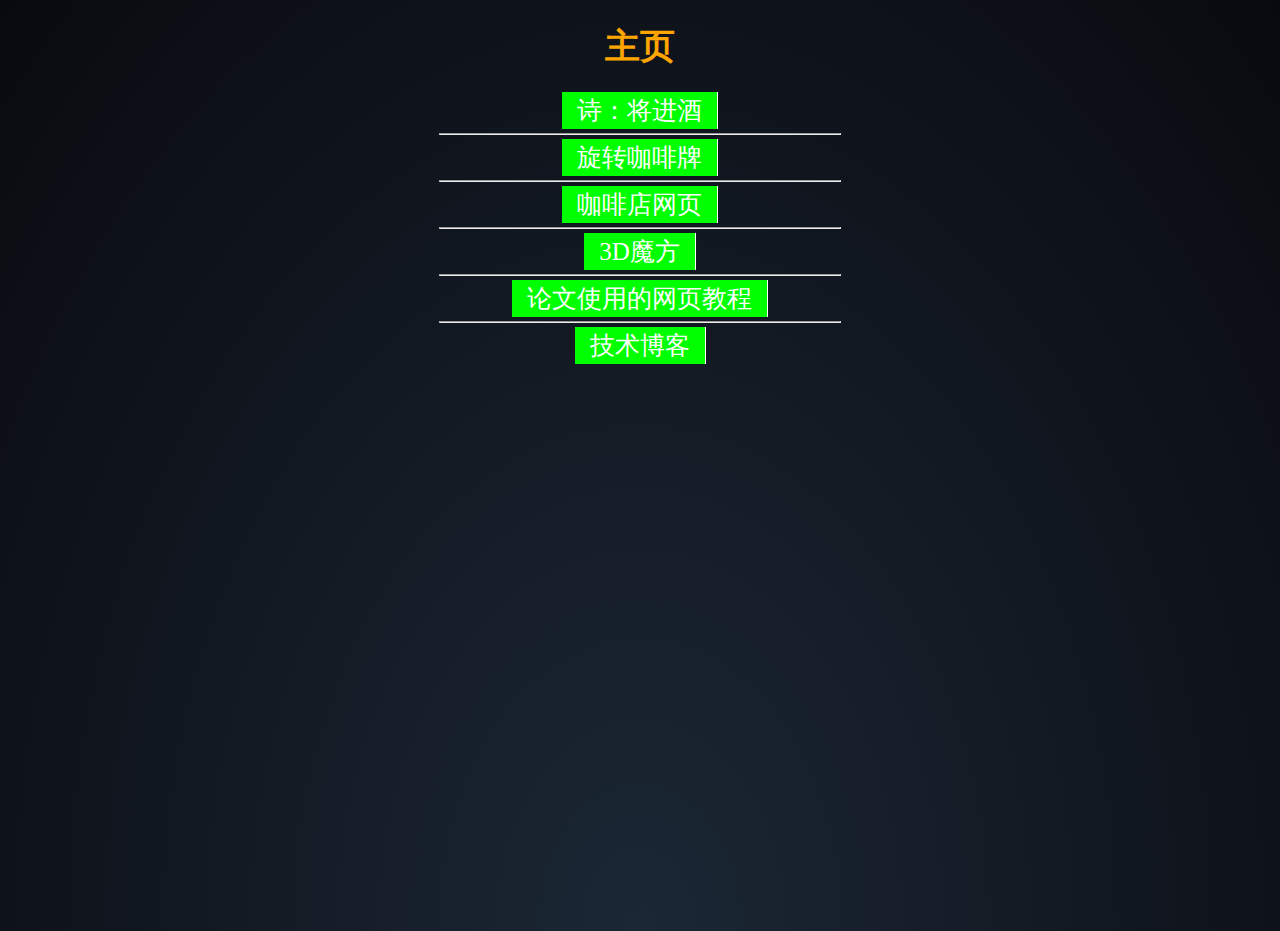
<file: index.html>
<!doctype html>
<html lang="en">
<head>
	<meta charset="UTF-8">
	<title >My site</title>
	 <link rel="stylesheet" href="css/style.css">
</head>
    
</head>
<body>
<div class="night">
  <div class="shooting_star"></div>
  <div class="shooting_star"></div>
  <div class="shooting_star"></div>
  <div class="shooting_star"></div>
  <div class="shooting_star"></div>
  <div class="shooting_star"></div>
  <div class="shooting_star"></div>
  <div class="shooting_star"></div>
  <div class="shooting_star"></div>
  <div class="shooting_star"></div>
  <div class="shooting_star"></div>
  <div class="shooting_star"></div>
  <div class="shooting_star"></div>
  <div class="shooting_star"></div>
  <div class="shooting_star"></div>
  <div class="shooting_star"></div>
  <div class="shooting_star"></div>
  <div class="shooting_star"></div>
  <div class="shooting_star"></div>
  <div class="shooting_star"></div>

</div>

<div class="main">
	<h1> 主页</h1>
		<a href="https://mengxinchen31415926.github.io/Invitation-to-Wine/">诗：将进酒</a><br />
		<hr />
		<a href="https://mengxinchen31415926.github.io/rotatable-coffee/">旋转咖啡牌</a><br />
		<hr>
		<a href=" https://mengxinchen31415926.github.io/coffee-shop/"> 咖啡店网页</a><br />
		<hr>
		<a href="https://mengxinchen31415926.github.io/Magic-cube/">3D魔方</a><br />
		<hr>
		<a href=" https://mengxinchen31415926.github.io/paper-teaching/">论文使用的网页教程</a><br />
		<hr>
		<a href=" https://mengxinchen31415926.github.io/blog/">技术博客</a>
</div>

</body>
</html>
</file>
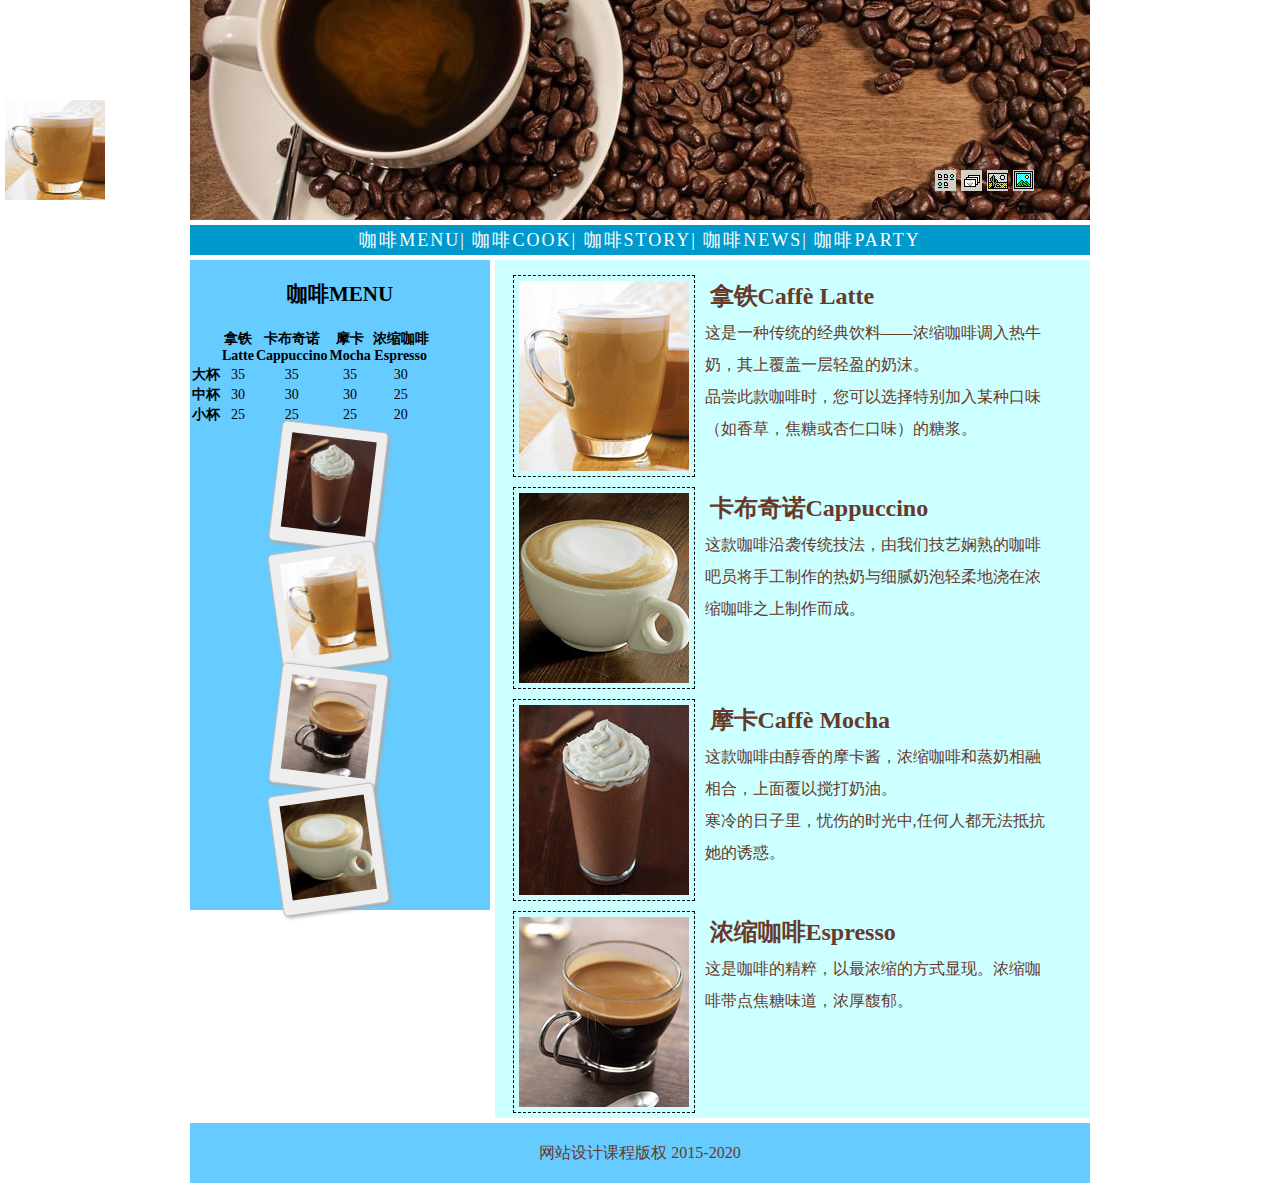
<file: 咖啡店/咖啡店/menu.html>
<!doctype html>
<html lang="en">
<head>
	<meta charset="UTF-8">
	<title>icafe咖啡馆</title>	
	<link rel="stylesheet" href="css/style.css" />
</head>
<body>



<div id="container">
 
  <div id="header">
  	<p>	<img src="images/banner.jpg"></p>
  	<div id="icon-list">
  	   <img src="images/1.bmp">
  	   <img src="images/2.bmp">
  	   <img src="images/3.bmp">
  	   <img src="images/4.bmp">
    </div>
  </div>
  
  <div id="nav">
  	    <p>
			<a href="#">咖啡MENU</a>|
			<a href="cook.html">咖啡COOK</a>|
			<a href="#">咖啡STORY</a>|
			<a href="#">咖啡NEWS</a>|
			<a href="#">咖啡PARTY</a>
		</p>
  </div>

  <div id="main"> 
	  <div id="aside">
	  	<h2>咖啡MENU</h2>
		<table >
		  <tr>
		  	<th ></th>
		    <th >拿铁<br />Latte</th>
		    <th >卡布奇诺<br />Cappuccino</th>
		    <th >摩卡<br />Mocha</th>
		    <th >浓缩咖啡<br />Espresso</th>
		  </tr>
		  <tr>
		    <th scope="row"  >大杯</th>
		    <td>35</td>
		    <td>35</td>
		    <td>35</td>
		    <td>30</td>
		  </tr>
		  <tr>
		    <th scope="row"  >中杯</th>
		    <td>30</td>
		    <td>30</td>
		    <td>30</td>
		    <td >25</td>
		  </tr>
		  <tr>
		    <th scope="row"  >小杯</th>
		    <td>25</td>
		    <td>25</td>
		    <td>25</td>
		    <td>20</td>
		  </tr>
		</table>
		<div id="imglist">
			<div class="polaroid rotate_left">
				<img src="images/Mocha.jpg"  />	
			</div>

			<div class="polaroid rotate_right">
				<img src="images/Latte.jpg"  />	
			</div>
			<div class="polaroid rotate_left">
				<img src="images/Espresso.jpg"  />	
			</div>

			<div class="polaroid rotate_right">
				<img src="images/Cappuccino.jpg"  />	
			</div>
		</div>
	  </div>

	  <div id="content">
	    <div class="subcont">		  	
			<img src="images/Latte.jpg" alt="">
			<div class="subtext">
				<h2>拿铁Caffè Latte</h2>
				<p>这是一种传统的经典饮料——浓缩咖啡调入热牛奶，其上覆盖一层轻盈的奶沫。<br>品尝此款咖啡时，您可以选择特别加入某种口味（如香草，焦糖或杏仁口味）的糖浆。</p>
			</div>
		</div>	
		<div class="subcont">
			<img src="images/Cappuccino.jpg" alt="">
			<div class="subtext">
				<h2>卡布奇诺Cappuccino</h2>
				<p>这款咖啡沿袭传统技法，由我们技艺娴熟的咖啡吧员将手工制作的热奶与细腻奶泡轻柔地浇在浓缩咖啡之上制作而成。</p>
			</div>
		</div>
		<div class="subcont">	
			<img src="images/Mocha.jpg" alt="">
			<div class="subtext">
				<h2>摩卡Caffè Mocha</h2>
				<p>这款咖啡由醇香的摩卡酱，浓缩咖啡和蒸奶相融相合，上面覆以搅打奶油。<br>寒冷的日子里，忧伤的时光中,任何人都无法抵抗她的诱惑。</p>
			</div>
		</div>
		<div class="subcont">
			<img src="images/Espresso.jpg" alt="">	
			<div class="subtext">			
				<h2>浓缩咖啡Espresso</h2>
				<p>这是咖啡的精粹，以最浓缩的方式显现。浓缩咖啡带点焦糖味道，浓厚馥郁。</p>
			</div>
		</div>
	  </div>
  </div>

  <div id="footer">
  	<p>网站设计课程版权 2015-2020</p>
  </div>
</div>

<div id="l-fix">
  	<p>	<img src="images/Latte.jpg"></p>	
</div>

</body>
</html>
</file>
<file: css/style.css>
div{align=center;}

	h1{ 
      font-family: 宋体;
      font-size:35px;
      color: orange;
    }

 	body{
      text-align:center;
      font-size:12px; 
      background: radial-gradient(ellipse at bottom, #1b2735 0%, #090a0f 100%);
      /*radial-gradient(#00FF7F, SpringGreen)*/
      height: 100vh;
      justify-content: center;
      align-items: center;

      overflow: hidden;
       font-family: 'Anton', sans-serif;
    }


    p{  
      font-family:宋体;
      font-size:20px;
      color: blue;
      text-align:left;
    }  

    hr{ 
      color:red; 
      width:400px;
    }

    a/*:link*/{
	  font-family: 宋体;
      font-size:25px;
      text-decoration:none;
	  color:white;
	  background-color:#00FF00;
	  padding:0.2em 0.6em;
	  border-right:1px solid white;
    }
    a:visited {background-color: #00FF00;} 	/* 已访问的链接 */
    a:hover {background-color:#ff3300;font-size: 300%;/*text-decoration: underline*/}
    a:active {background-color: #0000FF;}
 /*	在 CSS 定义中，a:hover 必须位于 a:link 和 a:visited 之后，这样才能生效！
注释：在 CSS 定义中，a:active 必须位于 a:hover 之后，这样才能生效*/！
/*a:link {color: #FF0000}		/* 未访问的链接 */
/*a:visited {color: #00FF00}	/* 已访问的链接 */
/*a:hover {color: #FF00FF}	 鼠标移动到链接上 
/**//*a:active {color: #0000FF}**//*/	/* 选定的链接 *//***//
.night {
  position: relative;
  width: 100%;
  height: 100%;
  -webkit-transform: rotateZ(45deg);
          transform: rotateZ(45deg);
  -webkit-animation: sky 200000ms linear infinite;
          animation: sky 200000ms linear infinite;
}

.shooting_star {
  position: absolute;
  left: 50%;
  top: 50%;
  height: 2px;
  background: linear-gradient(-45deg, #5f91ff, rgba(0, 0, 255, 0));
  border-radius: 999px;
  -webkit-filter: drop-shadow(0 0 6px #699bff);
          filter: drop-shadow(0 0 6px #699bff);
  -webkit-animation: tail 3000ms ease-in-out infinite, shooting 3000ms ease-in-out infinite;
          animation: tail 3000ms ease-in-out infinite, shooting 3000ms ease-in-out infinite;
}
.shooting_star::before, .shooting_star::after {
  content: '';
  position: absolute;
  top: calc(50% - 1px);
  right: 0;
  height: 2px;
  background: linear-gradient(-45deg, rgba(0, 0, 255, 0), #5f91ff, rgba(0, 0, 255, 0));
  -webkit-transform: translateX(50%) rotateZ(45deg);
          transform: translateX(50%) rotateZ(45deg);
  border-radius: 100%;
  -webkit-animation: shining 3000ms ease-in-out infinite;
          animation: shining 3000ms ease-in-out infinite;
}
.shooting_star::after {
  -webkit-transform: translateX(50%) rotateZ(-45deg);
          transform: translateX(50%) rotateZ(-45deg);
}
.shooting_star:nth-child(1) {
  top: calc(50% - 185px);
  left: calc(50% - 150px);
  -webkit-animation-delay: 8971ms;
          animation-delay: 8971ms;
}
.shooting_star:nth-child(1)::before, .shooting_star:nth-child(1)::after, .shooting_star:nth-child(1)::after {
  -webkit-animation-delay: 8971ms;
          animation-delay: 8971ms;
}
.shooting_star:nth-child(2) {
  top: calc(50% - 50px);
  left: calc(50% - 179px);
  -webkit-animation-delay: 9256ms;
          animation-delay: 9256ms;
}
.shooting_star:nth-child(2)::before, .shooting_star:nth-child(2)::after, .shooting_star:nth-child(2)::after {
  -webkit-animation-delay: 9256ms;
          animation-delay: 9256ms;
}
.shooting_star:nth-child(3) {
  top: calc(50% - -146px);
  left: calc(50% - 135px);
  -webkit-animation-delay: 8700ms;
          animation-delay: 8700ms;
}
.shooting_star:nth-child(3)::before, .shooting_star:nth-child(3)::after, .shooting_star:nth-child(3)::after {
  -webkit-animation-delay: 8700ms;
          animation-delay: 8700ms;
}
.shooting_star:nth-child(4) {
  top: calc(50% - -77px);
  left: calc(50% - 157px);
  -webkit-animation-delay: 3147ms;
          animation-delay: 3147ms;
}
.shooting_star:nth-child(4)::before, .shooting_star:nth-child(4)::after, .shooting_star:nth-child(4)::after {
  -webkit-animation-delay: 3147ms;
          animation-delay: 3147ms;
}
.shooting_star:nth-child(5) {
  top: calc(50% - -183px);
  left: calc(50% - 8px);
  -webkit-animation-delay: 6588ms;
          animation-delay: 6588ms;
}
.shooting_star:nth-child(5)::before, .shooting_star:nth-child(5)::after, .shooting_star:nth-child(5)::after {
  -webkit-animation-delay: 6588ms;
          animation-delay: 6588ms;
}
.shooting_star:nth-child(6) {
  top: calc(50% - -29px);
  left: calc(50% - 195px);
  -webkit-animation-delay: 8009ms;
          animation-delay: 8009ms;
}
.shooting_star:nth-child(6)::before, .shooting_star:nth-child(6)::after, .shooting_star:nth-child(6)::after {
  -webkit-animation-delay: 8009ms;
          animation-delay: 8009ms;
}
.shooting_star:nth-child(7) {
  top: calc(50% - 95px);
  left: calc(50% - 69px);
  -webkit-animation-delay: 5420ms;
          animation-delay: 5420ms;
}
.shooting_star:nth-child(7)::before, .shooting_star:nth-child(7)::after, .shooting_star:nth-child(7)::after {
  -webkit-animation-delay: 5420ms;
          animation-delay: 5420ms;
}
.shooting_star:nth-child(8) {
  top: calc(50% - -59px);
  left: calc(50% - 70px);
  -webkit-animation-delay: 9378ms;
          animation-delay: 9378ms;
}
.shooting_star:nth-child(8)::before, .shooting_star:nth-child(8)::after, .shooting_star:nth-child(8)::after {
  -webkit-animation-delay: 9378ms;
          animation-delay: 9378ms;
}
.shooting_star:nth-child(9) {
  top: calc(50% - 76px);
  left: calc(50% - 238px);
  -webkit-animation-delay: 2845ms;
          animation-delay: 2845ms;
}
.shooting_star:nth-child(9)::before, .shooting_star:nth-child(9)::after, .shooting_star:nth-child(9)::after {
  -webkit-animation-delay: 2845ms;
          animation-delay: 2845ms;
}
.shooting_star:nth-child(10) {
  top: calc(50% - 83px);
  left: calc(50% - 6px);
  -webkit-animation-delay: 5205ms;
          animation-delay: 5205ms;
}
.shooting_star:nth-child(10)::before, .shooting_star:nth-child(10)::after, .shooting_star:nth-child(10)::after {
  -webkit-animation-delay: 5205ms;
          animation-delay: 5205ms;
}
.shooting_star:nth-child(11) {
  top: calc(50% - -137px);
  left: calc(50% - 267px);
  -webkit-animation-delay: 808ms;
          animation-delay: 808ms;
}
.shooting_star:nth-child(11)::before, .shooting_star:nth-child(11)::after, .shooting_star:nth-child(11)::after {
  -webkit-animation-delay: 808ms;
          animation-delay: 808ms;
}
.shooting_star:nth-child(12) {
  top: calc(50% - 12px);
  left: calc(50% - 8px);
  -webkit-animation-delay: 2406ms;
          animation-delay: 2406ms;
}
.shooting_star:nth-child(12)::before, .shooting_star:nth-child(12)::after, .shooting_star:nth-child(12)::after {
  -webkit-animation-delay: 2406ms;
          animation-delay: 2406ms;
}
.shooting_star:nth-child(13) {
  top: calc(50% - 148px);
  left: calc(50% - 47px);
  -webkit-animation-delay: 7566ms;
          animation-delay: 7566ms;
}
.shooting_star:nth-child(13)::before, .shooting_star:nth-child(13)::after, .shooting_star:nth-child(13)::after {
  -webkit-animation-delay: 7566ms;
          animation-delay: 7566ms;
}
.shooting_star:nth-child(14) {
  top: calc(50% - -28px);
  left: calc(50% - 75px);
  -webkit-animation-delay: 7634ms;
          animation-delay: 7634ms;
}
.shooting_star:nth-child(14)::before, .shooting_star:nth-child(14)::after, .shooting_star:nth-child(14)::after {
  -webkit-animation-delay: 7634ms;
          animation-delay: 7634ms;
}
.shooting_star:nth-child(15) {
  top: calc(50% - -37px);
  left: calc(50% - 203px);
  -webkit-animation-delay: 7743ms;
          animation-delay: 7743ms;
}
.shooting_star:nth-child(15)::before, .shooting_star:nth-child(15)::after, .shooting_star:nth-child(15)::after {
  -webkit-animation-delay: 7743ms;
          animation-delay: 7743ms;
}
.shooting_star:nth-child(16) {
  top: calc(50% - 41px);
  left: calc(50% - 256px);
  -webkit-animation-delay: 2888ms;
          animation-delay: 2888ms;
}
.shooting_star:nth-child(16)::before, .shooting_star:nth-child(16)::after, .shooting_star:nth-child(16)::after {
  -webkit-animation-delay: 2888ms;
          animation-delay: 2888ms;
}
.shooting_star:nth-child(17) {
  top: calc(50% - -35px);
  left: calc(50% - 121px);
  -webkit-animation-delay: 5864ms;
          animation-delay: 5864ms;
}
.shooting_star:nth-child(17)::before, .shooting_star:nth-child(17)::after, .shooting_star:nth-child(17)::after {
  -webkit-animation-delay: 5864ms;
          animation-delay: 5864ms;
}
.shooting_star:nth-child(18) {
  top: calc(50% - 73px);
  left: calc(50% - 225px);
  -webkit-animation-delay: 7883ms;
          animation-delay: 7883ms;
}
.shooting_star:nth-child(18)::before, .shooting_star:nth-child(18)::after, .shooting_star:nth-child(18)::after {
  -webkit-animation-delay: 7883ms;
          animation-delay: 7883ms;
}
.shooting_star:nth-child(19) {
  top: calc(50% - -69px);
  left: calc(50% - 47px);
  -webkit-animation-delay: 3339ms;
          animation-delay: 3339ms;
}
.shooting_star:nth-child(19)::before, .shooting_star:nth-child(19)::after, .shooting_star:nth-child(19)::after {
  -webkit-animation-delay: 3339ms;
          animation-delay: 3339ms;
}
.shooting_star:nth-child(20) {
  top: calc(50% - 162px);
  left: calc(50% - 129px);
  -webkit-animation-delay: 7963ms;
          animation-delay: 7963ms;
}
.shooting_star:nth-child(20)::before, .shooting_star:nth-child(20)::after, .shooting_star:nth-child(20)::after {
  -webkit-animation-delay: 7963ms;
          animation-delay: 7963ms;
}

@-webkit-keyframes tail {
  0% {
    width: 0;
  }
  30% {
    width: 100px;
  }
  100% {
    width: 0;
  }
}

@keyframes tail {
  0% {
    width: 0;
  }
  30% {
    width: 100px;
  }
  100% {
    width: 0;
  }
}
@-webkit-keyframes shining {
  0% {
    width: 0;
  }
  50% {
    width: 30px;
  }
  100% {
    width: 0;
  }
}
@keyframes shining {
  0% {
    width: 0;
  }
  50% {
    width: 30px;
  }
  100% {
    width: 0;
  }
}
@-webkit-keyframes shooting {
  0% {
    -webkit-transform: translateX(0);
            transform: translateX(0);
  }
</file>
<file: 咖啡店/咖啡店/css/style.css>
*{
	margin: 0;
	padding: 0;
}
body { 
	font-family:"微软雅黑"; 
	font-size:16px; 
	color: #673929;
}
#container {
	margin:0 auto; 
	width:900px; 	
}
#header { 
	height:220px;/*必须添加，否则header下面有10px而不是5px空白*/
	margin-bottom:5px;
	position:relative; /*父层定位*/
}

#icon-list{
	position:absolute;/*子层定位*/
	top:170px;
	right: 30px;
	width: 130px;
	height: 30px;	
	font-size: 0px;
	/*background: white;*/
}
#icon-list img{
	margin-left:5px;
}
#nav{ 
	height:30px;	
	margin-bottom:5px;
	background:#09c; 		
	font: 18px/30px 微软雅黑;
	color: #fff;
	letter-spacing: 2px;
    text-align: center;
}
a:link{
	color: #fff;
	text-decoration: none;
}
a:visited{
	color: #fff;
	text-decoration: none;
}
a:hover{
	color: yellow;
	text-decoration: none;
}
a:active{
	color: #fff;
	text-decoration: none;
}
#main{ 
	background:red; 
	/*margin-bottom:5px;已经坍缩为0,放在子容器内设置*/
}
#aside { 
	float:left; 
	width:300px; 
	background:#6cf;
	text-align: center;
	font-size: 14px;
	color: #000;
}
#aside h2{
	margin: 20px;
}
#imglist{
	width: 130px;
	margin: 0 auto; 		
}
.polaroid
{
	width:85px;		
	padding: 10px;
	background-color: #eee;
	border:1px solid #BFBFBF;
	box-shadow:2px 2px 4px #aaa;
	border-radius: 5px;
}

.rotate_left
{
	-ms-transform:rotate(7deg); /* IE 9 */
	-moz-transform:rotate(7deg); /* Firefox */
	-webkit-transform:rotate(7deg); /* Safari and Chrome */
	-o-transform:rotate(7deg); /* Opera */
	transform:rotate(7deg);
}

.rotate_right
{
	-ms-transform:rotate(-8deg); /* IE 9 */
	-moz-transform:rotate(-8deg); /* Firefox */
	-webkit-transform:rotate(-8deg); /* Safari and Chrome */
	-o-transform:rotate(-8deg); /* Opera */
	transform:rotate(-8deg);
}
#imglist img{
	height: 95px;
	width: 85px;
	margin: 0 auto;
	font-size: 0;
}
#imglist img:hover{
	-webkit-transform: scale(1.2);
	-moz-transform: scale(1.2);
	-ms-transform: scale(1.2);
	-o-transform: scale(1.2);
	transform: scale(1.2);
}
#content{ 
	float:right; 
	width:595px; 
	margin-bottom:5px;
	background:#cff;
}
.subcont{
	width: 570px;
	margin: 10px auto;	
	clear: both;
}
.subcont img{
	margin: 5px;
	padding: 5px;
	float: left;
	border: 1px dashed #000;
}
.subcont .subtext{
	width: 60%;
	float: left;
	margin: 5px;
}
.subcont h2{
	margin: 5px;
}
.subcont p{	
	font:16px/2em 微软雅黑;
}
#footer { 
	height:60px; 
	line-height: 60px;
	background:#6cf;
	clear:both; /*新加代码*/
	margin-top: 5px;
	text-align: center;
}

#l-fix{
	position: fixed;
	top:100px;
	left:5px;
}
#l-fix img{
    height: 100px;
	width: 100px;
}
</file>
